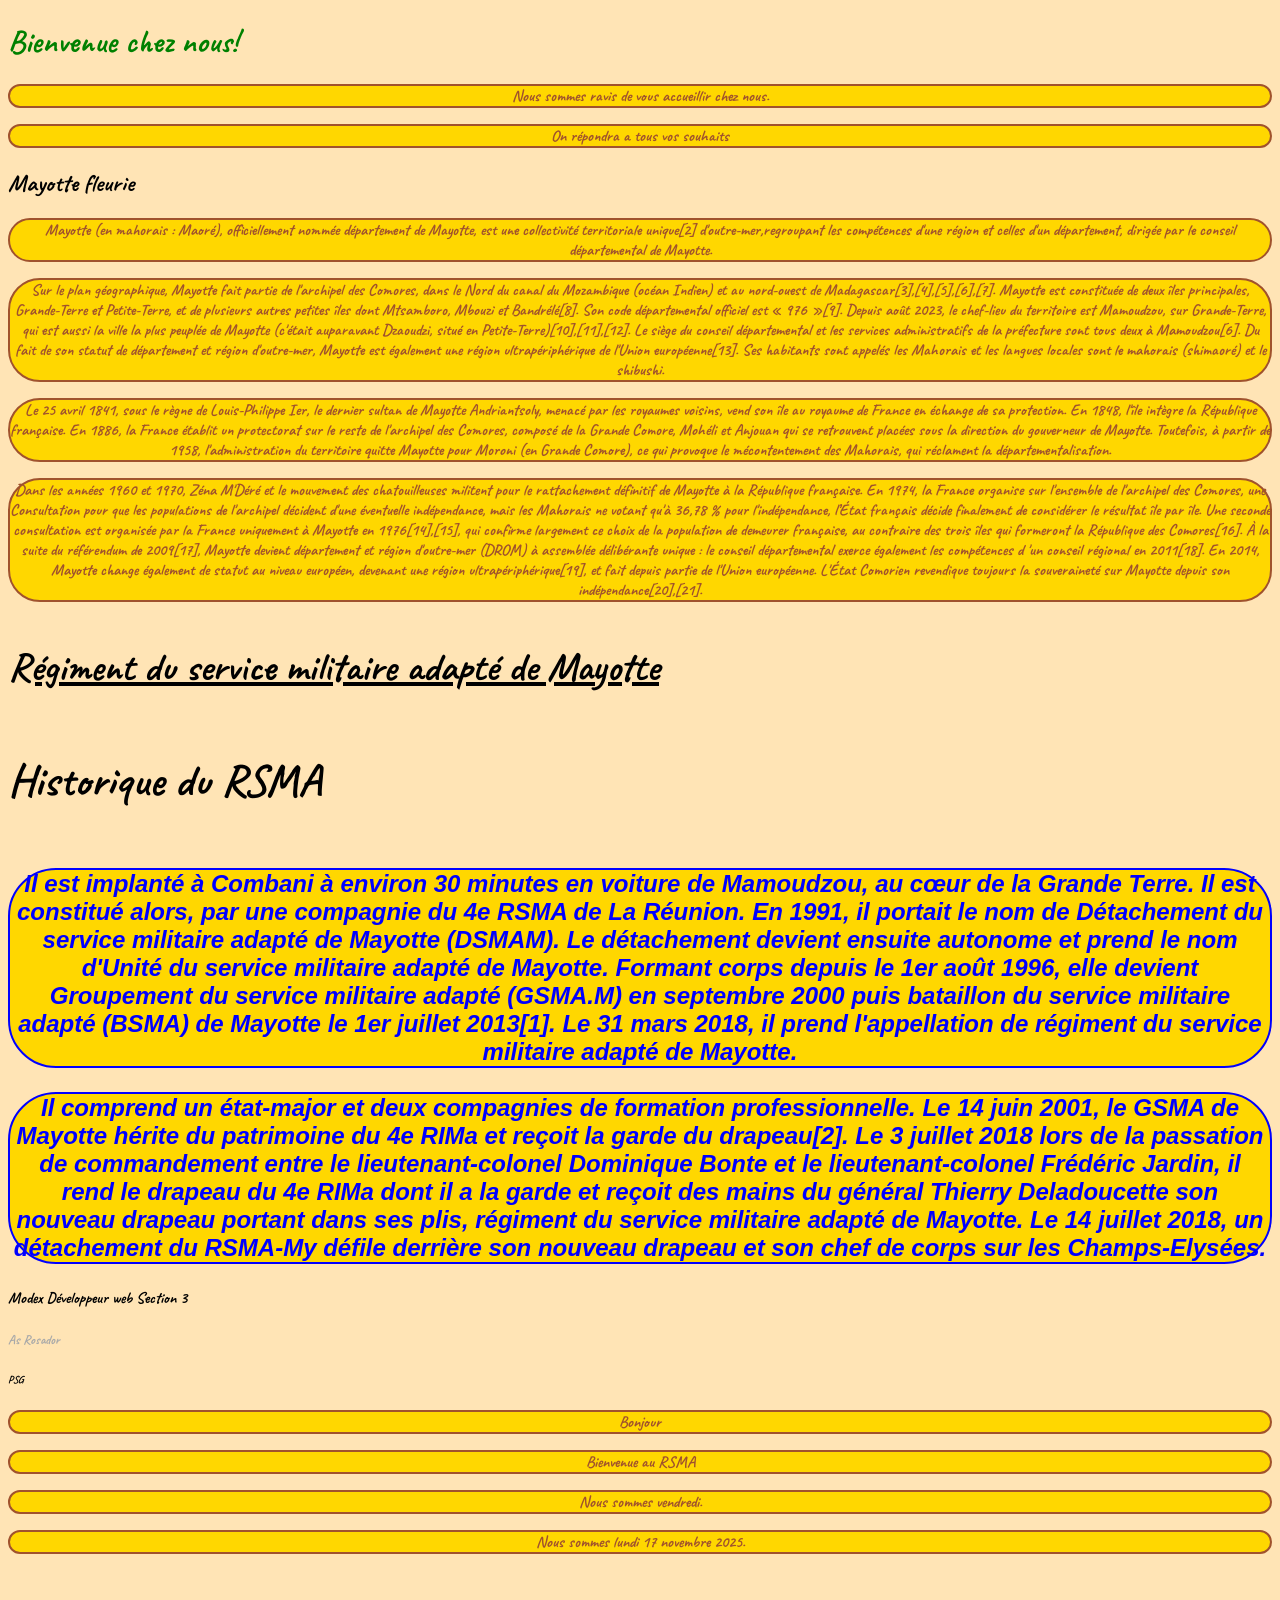
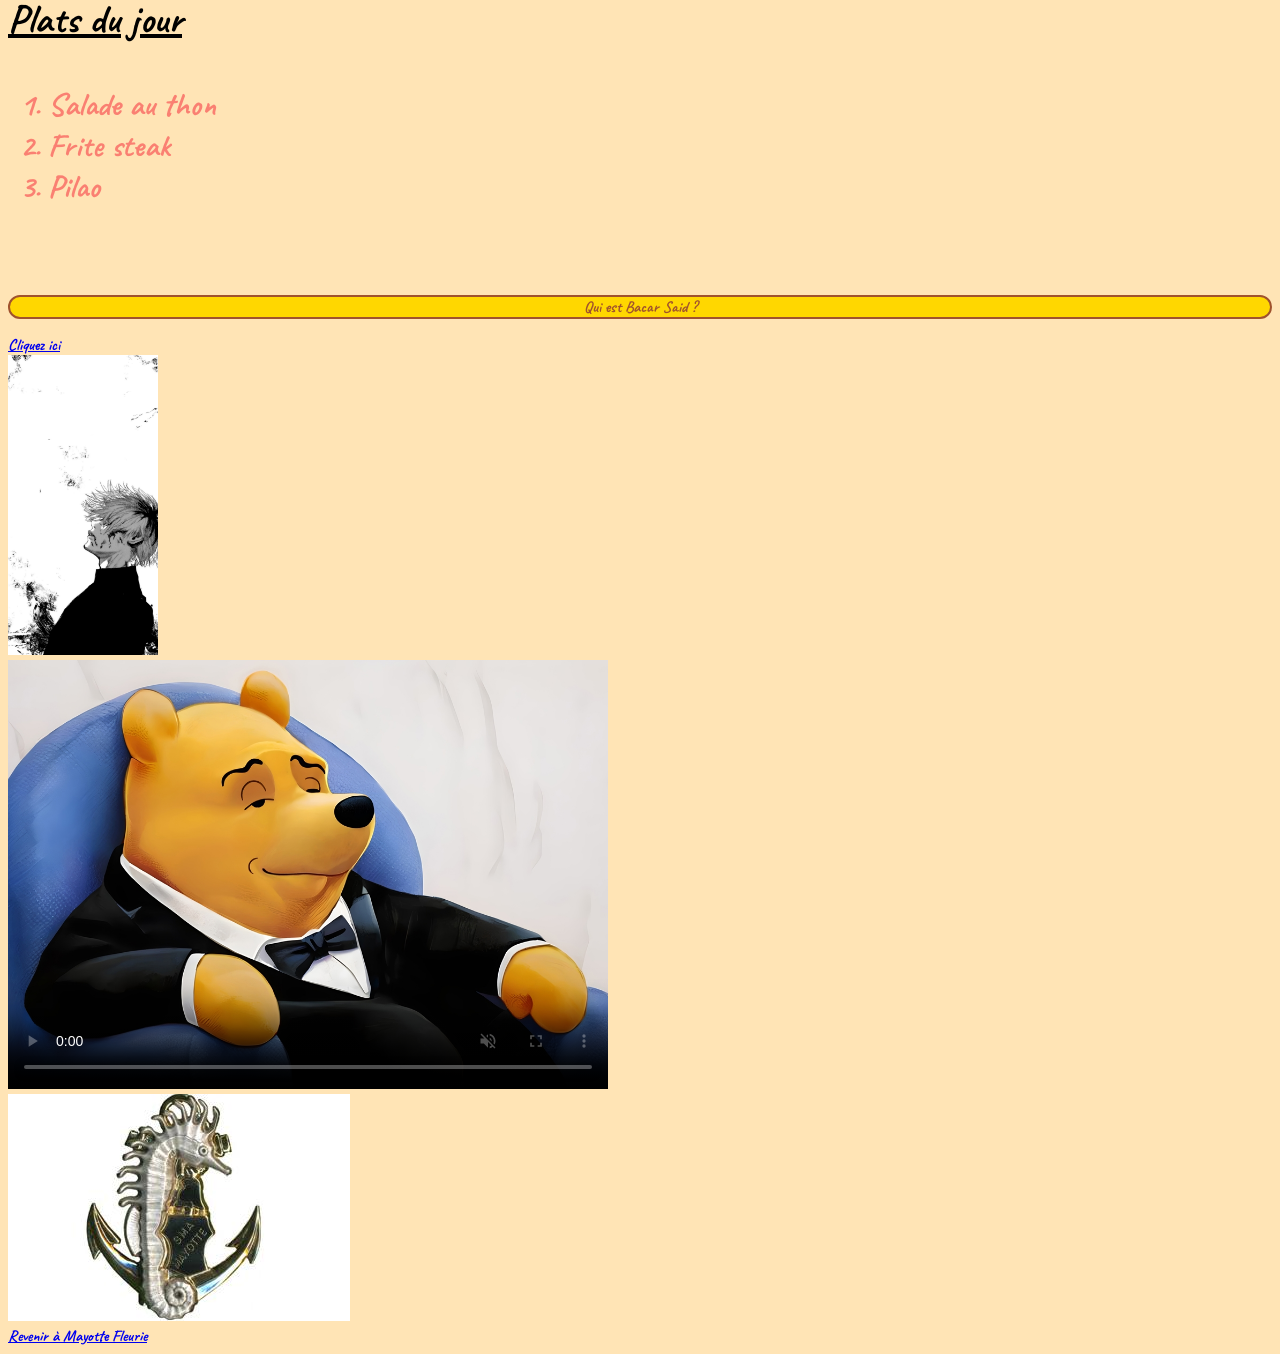
<file: index.html>
<!DOCTYPE html>

<html lang="pt">

    <head>

        <meta charset="utf-8">
        <title> AS ROSADOR </title >
        <!--balise et attribut pour relier le fichier html au css-->
        <link href="style.css" rel="stylesheet">
        <!--Etape 1 je me connecte à google fonts-->
        <link rel="preconnect" href="https://fonts.googleapis.com">
        <!--Etape 2 je passe la sécurité de google fonts-->
        <link rel="preconnect" href="https://fonts.gstatic.com" crossorigin>
        <!--Etape 3 j'ajoute la police que je souhaite-->
        <link href="https://fonts.googleapis.com/css2?family=Caveat&display=swap"
        rel="stylesheet">

    </head>

    <body>

        <!--Mon titre de niveau 1-->
        <h1>Bienvenue chez nous!</h1>
        <p>Nous sommes ravis de vous accueillir chez nous.</p>
        <p>On répondra a tous vos souhaits</p>


        <!--Mon titre de niveau 2-->
        <!--création d'un id-->
        <h2 id="mayotteFleurie">Mayotte fleurie</h2>
      
        <p>
            Mayotte (en mahorais : Maoré), officiellement nommée département de Mayotte, est une collectivité territoriale unique[2] d'outre-mer,regroupant les compétences d'une région et celles d'un département, dirigée par le conseil départemental de Mayotte. 
        </p> 
        
        <p>
            Sur le plan géographique, Mayotte fait partie de l'archipel des Comores, dans le Nord du canal du Mozambique (océan Indien) 
            et au nord-ouest de Madagascar[3],[4],[5],[6],[7]. Mayotte est constituée de deux îles principales, Grande-Terre et Petite-Terre,
            et de plusieurs autres petites îles dont Mtsamboro, Mbouzi et Bandrélé[8]. Son code départemental officiel est « 976 »[9]. 
            Depuis août 2023, le chef-lieu du territoire est Mamoudzou, sur Grande-Terre, qui est aussi la ville la plus peuplée de Mayotte 
            (c'était auparavant Dzaoudzi, situé en Petite-Terre)[10],[11],[12]. Le siège du conseil départemental et les services administratifs 
            de la préfecture sont tous deux à Mamoudzou[6]. Du fait de son statut de département et région d'outre-mer, Mayotte est également 
            une région ultrapériphérique de l'Union européenne[13]. Ses habitants sont appelés les Mahorais et les langues locales 
            sont le mahorais (shimaoré) et le shibushi.
        </p> 
            
        <p>
            Le 25 avril 1841, sous le règne de Louis-Philippe Ier, le dernier sultan de Mayotte Andriantsoly, menacé par les royaumes voisins, 
            vend son île au royaume de France en échange de sa protection. En 1848, l'île intègre la République française. En 1886, 
            la France établit un protectorat sur le reste de l'archipel des Comores, composé de la Grande Comore, Mohéli et Anjouan qui se retrouvent 
            placées sous la direction du gouverneur de Mayotte. Toutefois, à partir de 1958, l'administration du territoire quitte Mayotte pour Moroni 
            (en Grande Comore), ce qui provoque le mécontentement des Mahorais, qui réclament la départementalisation.
        </p> 
            
        <p>
            Dans les années 1960 et 1970, Zéna M'Déré et le mouvement des chatouilleuses militent pour le rattachement définitif de Mayotte à la République française. 
            En 1974, la France organise sur l'ensemble de l'archipel des Comores, une Consultation pour que les populations de l'archipel décident d'une éventuelle indépendance,  mais les Mahorais ne votant qu'à 36,78 % pour l'indépendance, l’État français décide finalement de considérer le résultat île par île. 
            Une seconde consultation est organisée par la France uniquement à Mayotte en 1976[14],[15], qui confirme largement ce choix de la population de demeurer française, au contraire des trois îles qui formeront la République des Comores[16]. À la suite du référendum de 2009[17], 
            Mayotte devient département et région d'outre-mer (DROM) à assemblée délibérante unique : le conseil départemental exerce également les compétences 
            d 'un conseil régional en 2011[18]. En 2014, Mayotte change également de statut au niveau européen, devenant une région ultrapériphérique[19], 
            et fait depuis partie de l'Union européenne. L'État Comorien revendique toujours la souveraineté sur Mayotte depuis son indépendance[20],[21].
        </p> 

        <!--Mon titre de niveau 3-->
        <h3>Régiment du service militaire adapté de Mayotte</h3>

        <h4 id="ht">Historique du RSMA</h4>

        <p class="rsma">
            Il est implanté à Combani à environ 30 minutes en voiture de Mamoudzou, au cœur de la Grande Terre. Il est constitué alors, par une compagnie du 4e RSMA de La Réunion. En 1991, il portait le nom de Détachement du service militaire adapté de Mayotte (DSMAM). Le détachement devient ensuite autonome et prend le nom d'Unité du service militaire adapté de Mayotte. Formant corps depuis le 1er août 1996, elle devient Groupement du service militaire adapté (GSMA.M) en septembre 2000 puis bataillon du service militaire adapté (BSMA) de Mayotte le 1er juillet 2013[1]. Le 31 mars 2018, il prend l'appellation de régiment du service militaire adapté de Mayotte.   
        </p>

        <p class="rsma">
            Il comprend un état-major et deux compagnies de formation professionnelle. Le 14 juin 2001, le GSMA de Mayotte hérite du patrimoine du 4e RIMa et reçoit la garde du drapeau[2]. Le 3 juillet 2018 lors de la passation de commandement entre le lieutenant-colonel Dominique Bonte et le lieutenant-colonel Frédéric Jardin, il rend le drapeau du 4e RIMa dont il a la garde et reçoit des mains du général Thierry Deladoucette son nouveau drapeau portant dans ses plis, régiment du service militaire adapté de Mayotte. Le 14 juillet 2018, un détachement du RSMA-My défile derrière son nouveau drapeau et son chef de corps sur les Champs-Elysées.
        </p>

        <!--Mon titre de niveau 4-->
        <h4>Modex Développeur web Section 3</h4>

        <!--Mon titre de niveau 5-->
        <h5>As Rosador</h5>

        <!--Mon titre de niveu 6-->
        <h6>PSG</h6>

        <p>Bonjour</p>
        <p>Bienvenue au RSMA</p>
        <p> Nous sommes vendredi.</p>
        <p> Nous sommes lundi 17 novembre 2025.</p> 
        
        <h3>Plats du jour</h3>
        
        <ol>
            <!--C'est le menu de mon restaurant-->
            <li>Salade au thon</li>
            <li>Frite steak</li>
            <li>Pilao</li>
            
        </ol>
        
        <br> <br>

        <p>Qui est Bacar Said ?</p>
        <!--J'ai créer un lien hypertext vers a-propos2-->

        <!--c'est le lien pour me contacter-->
        <a target="_blank" href="a-propos2.html"> Cliquez ici </a> <br>
       
       
        <img src="image.jpg" alt="image de kaneki" width="150" height="300"> <br>

        <video width="600" controls muted loop poster="winni.jpg">
        <source src="vidéo.mp4" type="video/mp4">
        Votre navigateur ne supporte pas la balise vidéo.
        </video> <br>
        
        <img src="rsma.jpg" alt="Insigne du RSMA Mayotte" title="Insigne du RSMA Mayotte"> <br>

        <a href="#mayotteFleurie" >Revenir à Mayotte Fleurie</a> 

    </body>

</html>
</file>
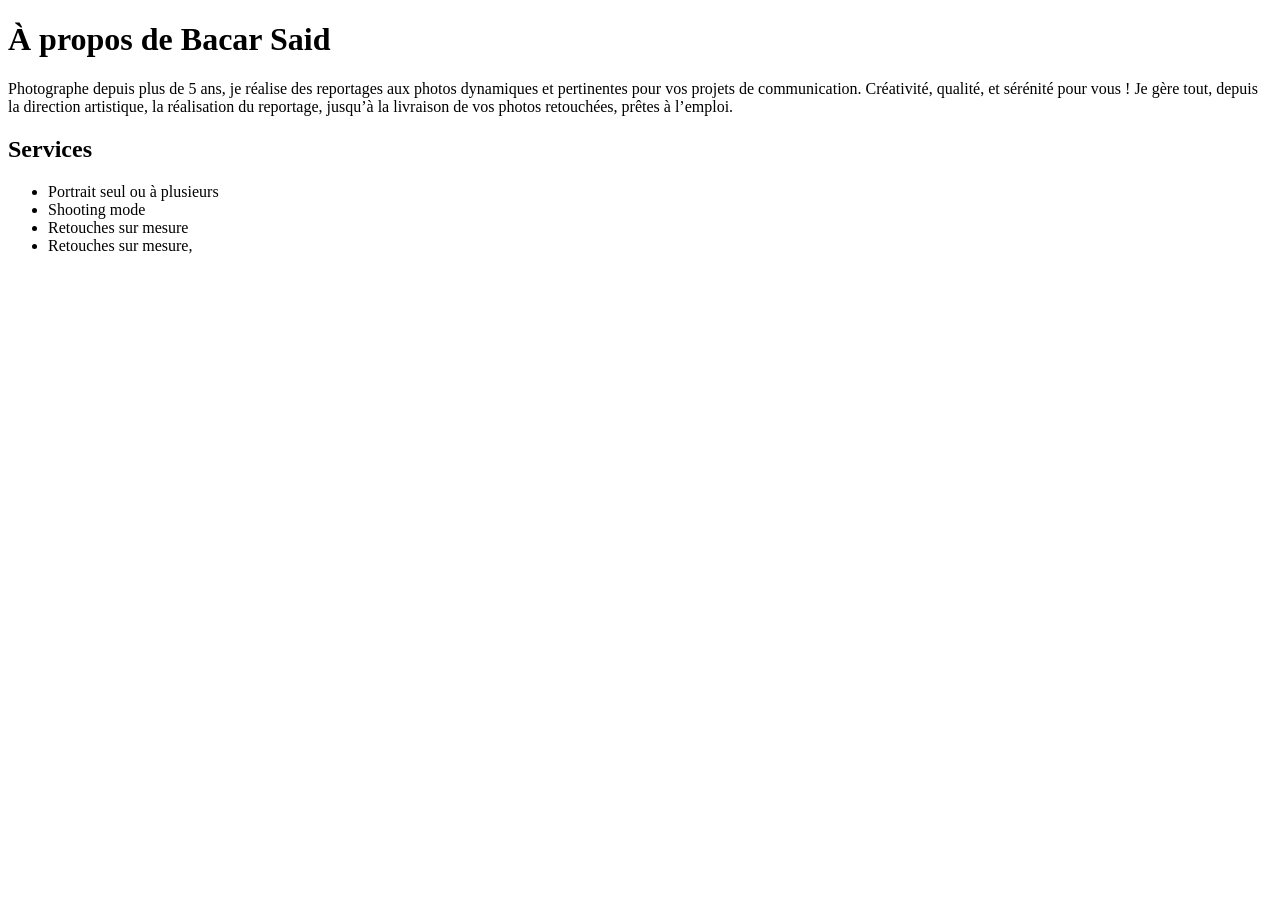
<file: a propos.html>
<!DOCTYPE html>
<html lang="fr">
  <head>
    <meta charset="utf-8">
    <title>À propos de Bacar Said</title>
  </head>

  <body>
    <p>
        <h1>
            À propos de Bacar Said
        </h1>
      Photographe depuis plus de 5 ans, je réalise des reportages aux photos
      dynamiques et pertinentes pour vos projets de communication. Créativité,
      qualité, et sérénité pour vous ! Je gère tout, depuis la direction
      artistique, la réalisation du reportage, jusqu’à la livraison de vos
      photos retouchées, prêtes à l’emploi.
    </p>

    <h2>Services</h2>
    <ul>
      <li>Portrait seul ou à plusieurs</li>
      <li>Shooting mode</li>
      <li>Retouches sur mesure</li>
      <li>Retouches sur mesure,</li>
    </ul>
  </body>
</html>
</file>
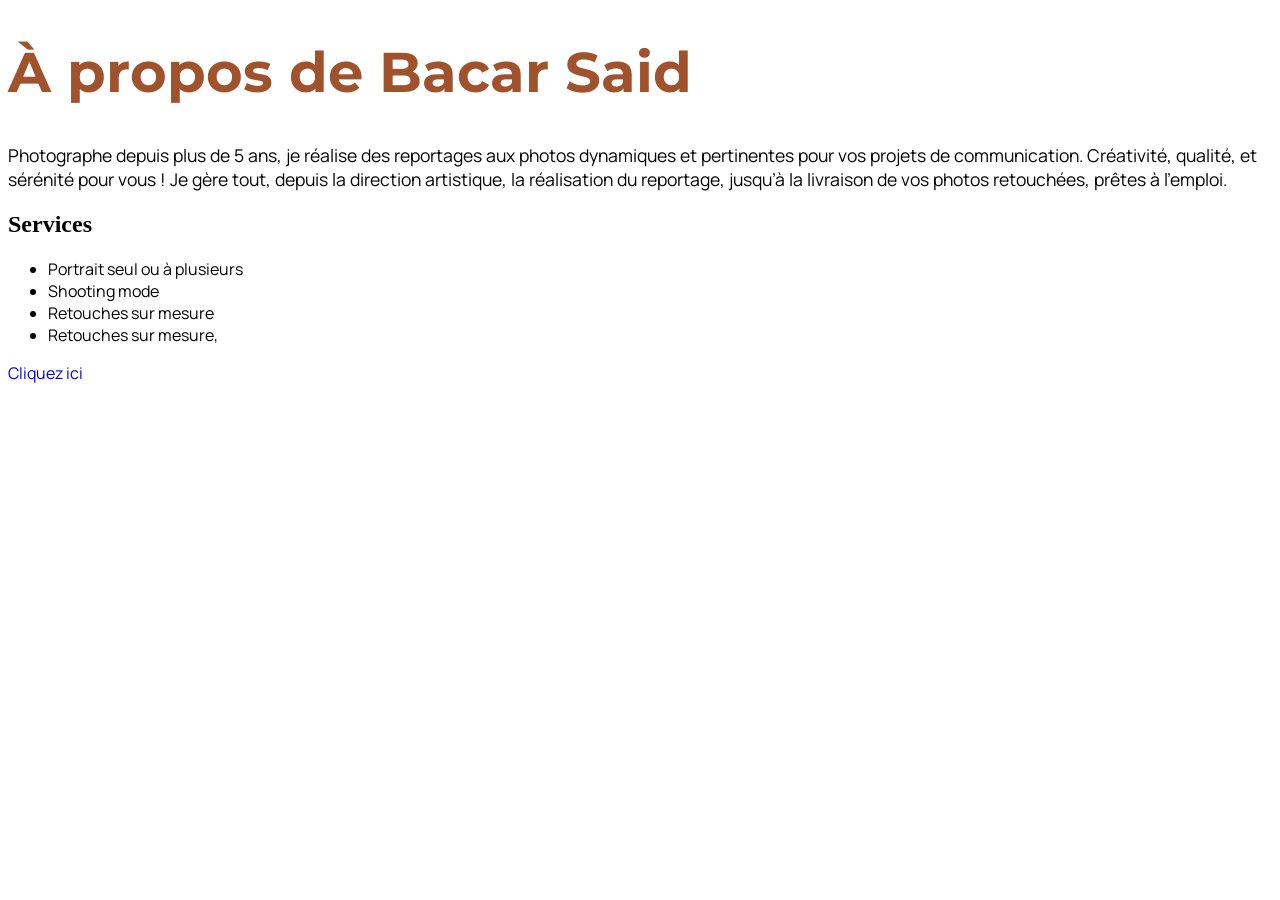
<file: a-propos2.html>
<!DOCTYPE html>

<html lang="fr">
  
  <head>
    
    <!--la balise meta charset sert à spécifier l'encodage des 
    caractères utilisés dans un document HTML-->
    <meta charset="utf-8">
    <title>À propos de Bacar Said</title>
    <link href="apropos.css" rel="stylesheet">
    <!--Etape 1 je me connecte à google fonts-->
    <link rel="preconnect" href="https://fonts.googleapis.com">
    <!--Etape 2 je passe la sécurité de google fonts-->
    <link rel="preconnect" href="https://fonts.gstatic.com" crossorigin>
    <!--Etape 3 j'ajoute la police que je souhaite-->
    <link href="https://fonts.googleapis.com/css2?family=Manrope&display=swap"
    rel="stylesheet">
  
    <!--Etape 1 je me connecte à google fonts-->
    <link rel="preconnect" href="https://fonts.googleapis.com">
    <!--Etape 2 je passe la sécurité de google fonts-->
    <link rel="preconnect" href="https://fonts.gstatic.com" crossorigin>
    <!--Etape 3 j'ajoute la police que je souhaite-->
    <link href="https://fonts.googleapis.com/css2?family=Montserrat&display=swap"
    rel="stylesheet">

  </head>

  <body>
    
    <!--la balise h1 permet de faire un titre de niveau 1-->
    <h1>
            À propos de Bacar Said
    </h1>
    
    <p>
      Photographe depuis plus de 5 ans, je réalise des reportages aux photos
      dynamiques et pertinentes pour vos projets de communication. Créativité,
      qualité, et sérénité pour vous ! Je gère tout, depuis la direction
      artistique, la réalisation du reportage, jusqu’à la livraison de vos
      photos retouchées, prêtes à l’emploi.
    </p>

    <!--la balise h2 est celle pour faire un titre de niveau 2-->
    <h2>Services</h2>
   
    <!--la balise ul permet de faire une liste non ordonée-->
    <ul>
     
      <li>Portrait seul ou à plusieurs</li>
      <li>Shooting mode</li>
      <li>Retouches sur mesure</li>
      <li>Retouches sur mesure,</li>
   
     </ul>
    <a target="_blank" href="https://www.arte.tv/fr/"> Cliquez ici </a>

  </body>

</html>
</file>
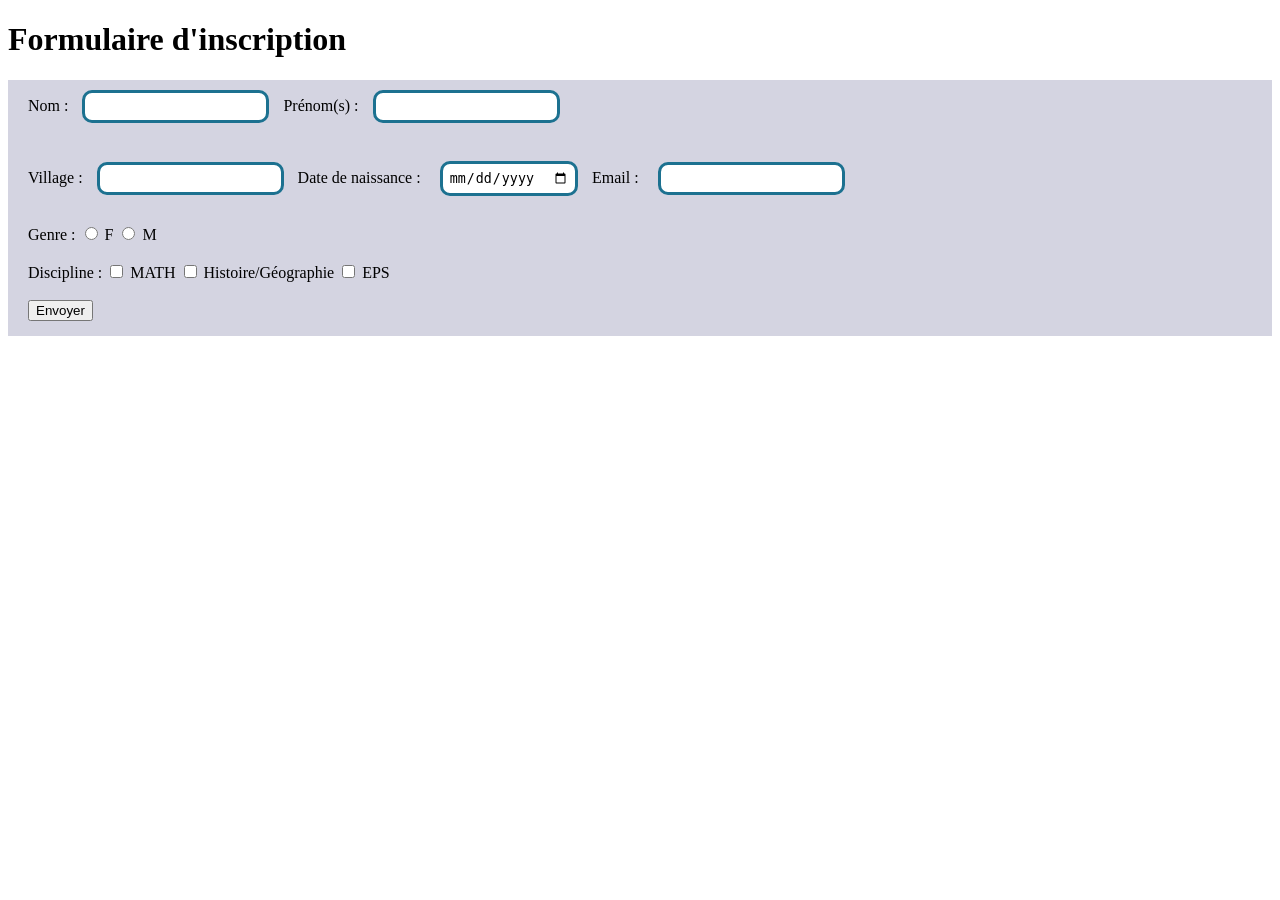
<file: formulaire.html>
<!--Je crée un formulaire d'inscription-->
<!Doctype html>
   
    <html lang="fr">

        <head>
           
            <meta charset="utf-8">
            <title> Formulaire </title>
            <link href="formulaire.css" rel="stylesheet">
            

        </head>

        <body>

            <h1> Formulaire d'inscription</h1>

            <!--C'est avec la balise forme qu'on peut faire des formulaires-->
          
            <form action="#" method="post" > <!--Début du formulaire-->
                <div>
                 <!--la balise label permet de d'écrire un texte et input type décrit ce qu'il aura comme information sur le formulaire. Le label est l'input sont relié grâce aux attribut for et name.-->
                 <label for="nom">Nom :</label> 
                 <input type="text" name="nom" id="nom">
                 

                 <label for="prenom">Prénom(s) :</label> 
                 <input type="text" name="prenom" id="prenom">
                 
                </div> <br><br>
                    

                <div id="you">
                 <label for="village" class="bot">Village :</label> 
                 <input type="text" name="village" id="village">
                 

                 <label for="dateDeNaissance" class="bot">Date de naissance :</label> 
                 <input type="date" name="dateDeNaissance" id="dateDeNaissance">
                 
                 <label for="email" class="bot">Email : </label>
                 <input type="email" name="email" id="email">
                </div> <br><br>

                 <div>
                 <label>Genre :</label>
                 <input type="radio" name="genre" id="genre"> <!--avec l'attribut radit tu peut cocher qu'un seule proposition-->
                 <label for="genre"> F </label> 

                 <input type="radio" name="genre"  id="genre">
                 <label for="genre"> M </label> 
                  
                 
                 </div> <br><br>

                 <div> 
                    <label >Discipline : </label> 
                    <input type="checkbox" name="ds" id="ds">
                    <label for="math">MATH</label>

                    <input type="checkbox" name="ds" id="ds"> <!--avec l'attribut checkbox tu peut cocher le nombre de proposition que tu veux-->
                    <label for="math">Histoire/Géographie</label>

                    <input type="checkbox" name="ds" id="ds">
                    <label for="math">EPS</label>  

                 </div>
                                

                 <br><br>
                 <!--La balise button sert a faire un boutton-->
                 <button type="submit">Envoyer</button>

             </form> <!--Fin du formulaire-->
            


















        </body>




    </html>
</file>
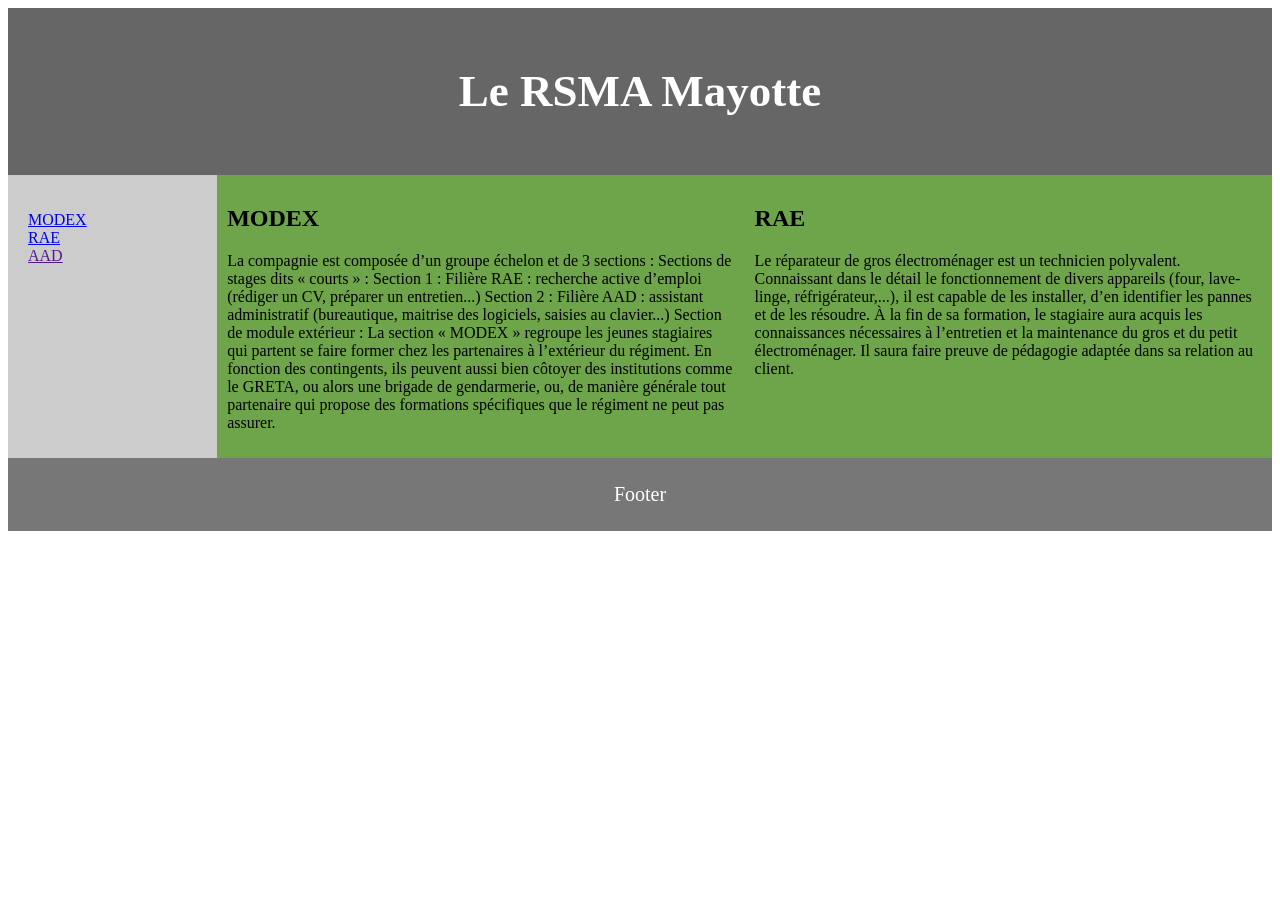
<file: layout.html>
<!DOCTYPE html>

<!DOCTYPE html>
<html lang="fr">
<head>
    <meta charset="UTF-8">
    <!--Cette balise va nous aider à rendre le site responsive,c'est-à-dire la capacité à s'adapter a différents tailles d'écrans-->
    <meta name="viewport" content="width=device-width, initial-scale=1.0"> 
    <title>Layout</title>
    <link href="layout.css" rel="stylesheet">
</head>
<body>
    <!--Je suis a l'entête de ma page web-->
   <header>
    <h2>Le RSMA Mayotte</h2>
   </header> 

   <!--Ma section-->
   <section>
     <!--Barre de navigation-->
     <nav>
        <ul>
            <li><a href="#modex">MODEX</a></li>
            <li><a href="#rae">RAE</a></li>
            <li><a href="">AAD</a></li>
        </ul>

     </nav>

     <!--Je présente l'article de ma section-->
     <article>
        <h2 id="modex">MODEX</h2>
        <p>
        La compagnie est composée d’un groupe échelon et de 3 sections :

        Sections de stages dits « courts » :
        Section 1 :
        Filière RAE : recherche active d’emploi (rédiger un CV, préparer un entretien...)
        Section 2 :
        Filière AAD : assistant administratif (bureautique, maitrise des logiciels, saisies au clavier...)
        Section de module extérieur :
        La section « MODEX » regroupe les jeunes stagiaires qui partent se faire former chez les partenaires à l’extérieur du régiment. En fonction des contingents, ils peuvent aussi bien côtoyer des institutions comme le GRETA, ou alors une brigade de gendarmerie, ou, de manière générale tout partenaire qui propose des formations spécifiques que le régiment ne peut pas assurer.
        </p>
    </article>
    <article>
        <h2 id="rae">RAE</h2>
        <p>
        Le réparateur de gros électroménager est un technicien polyvalent. Connaissant dans le détail le fonctionnement de divers appareils (four, lave-linge, réfrigérateur,...), il est capable de les installer, d’en identifier les pannes et de les résoudre. À la fin de sa formation, le stagiaire aura acquis les connaissances nécessaires à l’entretien et la maintenance du gros et du petit électroménager. Il saura faire preuve de pédagogie adaptée dans sa relation au client. 
        </p>
    </article>
   </section>

   <!--Je présente le footer de ma page-->
    <footer>
        <p>Footer</p>
    </footer>
</body>
</html>
</file>
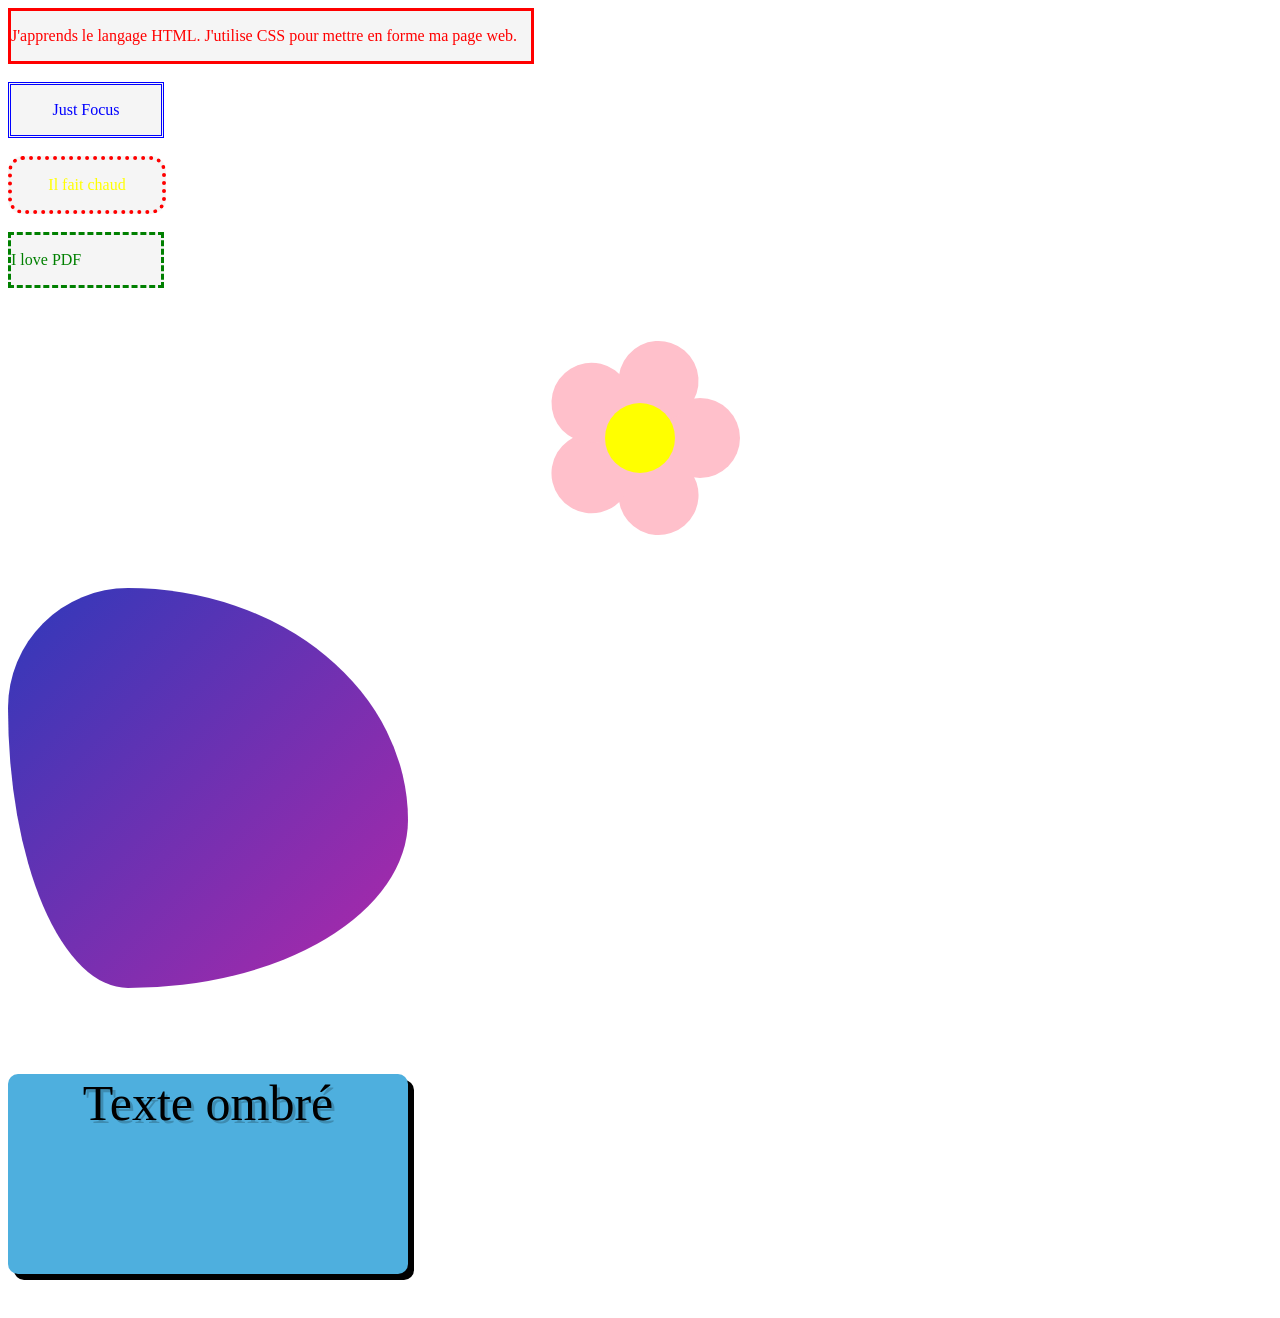
<file: service.html>
<!DOCTYPE html>

    <html lang="fr">
        <head>
            <!--meta charset permet d'encoder correctement le site web-->
            <meta charset="utf-8">
            <!--Je crée le titre de l'onglet de la page web avec la balise title-->
            <title> Service </title>
            <!--J'importe mon fichier css avec ce code l'attribut href est pour trouver le fichier et l'attribut rel pour relier html et css-->
            <link href="service.css" rel="stylesheet">
        </head>

        <body>
            <!--La balise div permet de créer une section,division du code-->
            <div id="divSolid">
                <p>
                    J'apprends le langage HTML. 
                    J'utilise CSS pour mettre en forme ma page web.
                </p>

            </div> 
            <br>

            <div id="divDouble">
                <p>
                    Just Focus
                </p> 
            </div>
            <br>

            <div id="divDotted">
                <p>
                    Il fait chaud
                </p> 
            </div> 
            <br>
            
            <div id="divDashed">
                <p>I love PDF</p>
            </div>

            <!--Code pour faire une fleur-->
            <div class="flower">
                <div class="petal"></div>
                <div class="petal"></div>
                <div class="petal"></div>
                <div class="petal"></div>
                <div class="petal"></div>
                <div class="center"></div>
            </div>

            <div id="pierre">

            </div>
            <br> <br>
            <div id="ombre">
               <p>Texte ombré</p> 
            </div>
            <br><br>
            


        </body>


    </html>
</file>
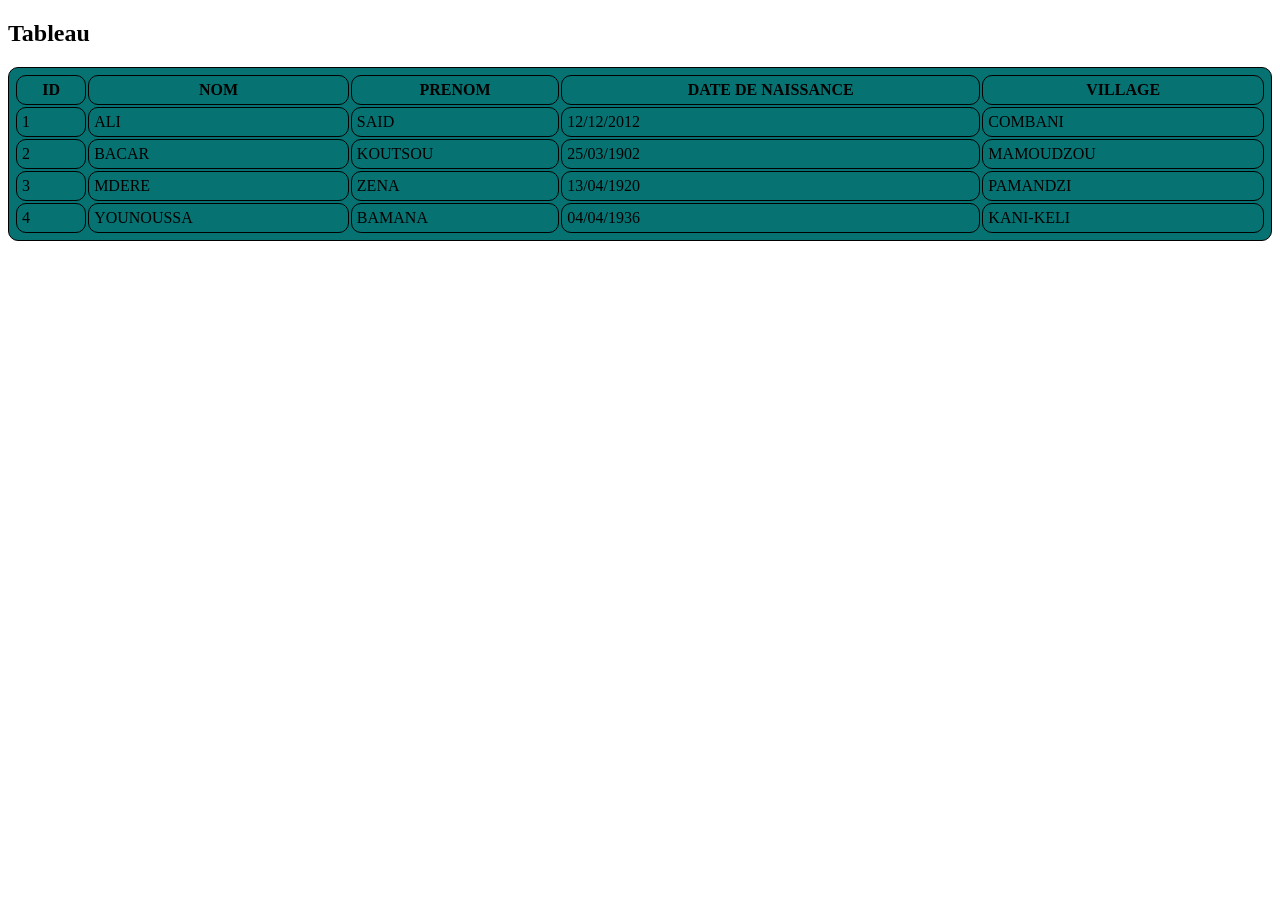
<file: tableau.html>
<!DOCTYPE html>

<html>

    <head>
        <meta charset="utf-8">
        <title> Tableau </title>
        <link href="tableau.css" rel="stylesheet">

    </head>

    <body>

        <h2>Tableau</h2>

        <table style="width:100%">
        <tr>  <!--la balise (tr) table row crée des lignes-->
            <th>ID</th> <!--la balise (th) table head crée une cellule d'en-tête-->
            <th>NOM</th>
            <th>PRENOM</th>
            <th>DATE DE NAISSANCE</th>
            <th>VILLAGE</th>
        </tr>
        <tr>
            <td>1</td> <!--la balise (td) table data crée une cellule normale-->
            <td>ALI</td>
            <td>SAID</td>
            <td>12/12/2012</td>
            <td>COMBANI</td>
        </tr>
        <tr>
            <td>2</td>
            <td>BACAR</td>
            <td>KOUTSOU</td>
            <td>25/03/1902</td>
            <td>MAMOUDZOU</td>
        </tr>
        <tr>
            <td>3</td>
            <td>MDERE</td>
            <td>ZENA</td>
            <td>13/04/1920</td>
            <td>PAMANDZI</td>
        </tr>
        <tr>
            <td>4</td>
            <td>YOUNOUSSA</td>
            <td>BAMANA</td>
            <td>04/04/1936</td>
            <td>KANI-KELI</td>
        </tr>
        </table>

    </body>

</html>
</file>
<file: style.css>
/* j'écris dans les accolade les attribut */
p {
    color: #A0522D;
    background-color: #FFD700;
    border: 2px solid ;
    border-radius: 2em;
    text-align: center;
}

h1 {
    color: green;
}

h5 {
    color: #A9A9A9;
}

ol {
    color: #FA8072;
    font-size: 2em;
}

/* Pour sélectionner une classe sur css on débute par un point (.) ensuite on met le nom de la classe.
Par exemple içi je séléctionne la classe rsma.*/
.rsma {
    color: blue;
    font-size: 1.5em;
    Font-family: 'Oswald', sans-serif;
    font-style: italic
}

body {
    Font-family: 'Caveat', sans-serif;
    background-color: #FFE4B5;
    font-weight: bold;
}

h3 {
    font-size: 40px;
    text-decoration: underline;
}

#ht {
    font-size: 45px;
}
</file>
<file: apropos.css>
h1 {
     font-size: 3.5em;
     color: #A0522D;
     Font-family: 'Montserrat', sans-serif;
}

p {
     font-size: 1.1em;
     Font-family: 'Manrope', sans-serif;
}

ul {

     font-size: 1em;
     Font-family: 'Manrope', sans-serif;
}

a {
    font-size: 1.em;    
    Font-family: 'Manrope', sans-serif;
    text-decoration: none;
}
</file>
<file: formulaire.css>
form{
background-color: rgba(83, 83, 137, 0.252);
    
}

div {
    display: inline;
    margin-left: 20px;
}

input[type=text], input[type=date], input[type=email]  { /*On s'intéresse seulement aux input de type text seulement */
    padding: 6px; /*Ajoute un espace à l'intérieur de la balise <input>*/
    margin: 10px; /*Ajoute un espace extérieur de la balise <input>*/
    border: solid; 
    border-radius: 10px;
    border-color: rgb(28, 113, 144);

}

button {
    
    margin-left: 20px;
    margin-bottom: 15px;
  
}

input[type=date] {
    padding: 6px; /*Augmentation de l'espace intérieur de l'attribut date*/
    margin-left: 15px;

}

input[type=email] {
    padding: 6px;
    margin-left: 15px;

}
</file>
<file: layout.css>
/*Avec ce sélecteur on sélectionne tout le code et on le met dans une boite*/
* {
    box-sizing: border-box;
}

/*Mise en forme du header*/
header {
    background-color: #666;
    padding: 20px; /*Pour augmenter l'espace intérieur*/
    text-align: center; /*Permet d'aligner le texte au centre*/
    color: white;
    font-size: 30px;
}

/*Mise en forme de la section. J'utilise la notion flebox*/
section {
    /*Optimise l'affichage sur différents tailles d'écrans*/
    display: -webkit-flex;
    display: flex;
}

/*Mise en forme de la barre de navigation <nav>*/
nav {
   -webkit-box-flex: 1;
   -ms-flex: 1;
   flex: 1;
   background-color: #ccc;
   padding: 20px;
}

nav ul {
list-style-type: none; 
padding: 0;
}

/*Mise en forme de la vue article <aticle>*/
article {
    -ms-flex: 3;
    -webkit-flex: 3;
    flex: 3;
    background-color: rgb(110, 164, 74);
    padding: 10px;
    
}

/*Mise en place de la footer*/
footer {
    text-align: center;
    background-color: #777;
    color: white;
    padding: 5px;
    font-size: 20px;
}
</file>
<file: service.css>
/*le sélecteur div sert a mettre des propriété commune sur toutes les div*/
div {
    width: 150px;
    height: 50px;
}

/*div est un sélecteur color est la propriété et la valeur est red ; color:red se nomme une instruction*/
/*La couleur du texte sera rouge et le la couleur d'arrière plan sera aquamarine*/
/*la valeur solid permet d'avoir une bordure solide*/
#divSolid {
    color: red;
    background-color: whitesmoke;
    border: solid;
    width: 520px;
}


/*la valeur double permet d'avoir une bordure en double*/
#divDouble {
border: double;
color: blue;
background-color: whitesmoke;
text-align: center;
}

/*la valeur dotted permet d'avoir une bordure en pointillée,elle est de couleur rouge et 4px d'épaisseur etj'ai aligné le texte au centre*/
#divDotted {
    border: dotted red 4px;
    color: yellow;
    background-color: whitesmoke;
    border-radius: 15px;
    text-align: center;
}

/*la valeur dashed permet d'avoir une bordure en forme dashed*/
#divDashed {
    border: dashed;
    color: green;
    background-color: whitesmoke;
    
} 
/*On voit les différents façon de faire des ombres sur css avec les différente valeurs*/

/*Code pour faire une fleur*/
.flower {
  position: relative;
  width: 200px;
  height: 200px;
  margin: 50px auto;
}

/*Code pour les pétales*/
.petal {
  width: 80px;
  height: 80px;
  background: pink;
  border-radius: 50%;
  position: absolute;
  top: 60px; /* centre vertical */
  left: 60px; /* centre horizontal */
  transform-origin: 40px 40px; /* centre du pétale */
}

.petal:nth-child(1) { transform: rotate(0deg) translateX(60px); }
.petal:nth-child(2) { transform: rotate(72deg) translateX(60px); }
.petal:nth-child(3) { transform: rotate(144deg) translateX(60px); }
.petal:nth-child(4) { transform: rotate(216deg) translateX(60px); }
.petal:nth-child(5) { transform: rotate(288deg) translateX(60px); }

/*Code pour le centre de la feuille*/
.center {
  width: 70px;
  height: 70px;
  background: yellow;
  border-radius: 50%;
  position: absolute;
  top: 65px;
  left: 65px;
}

/*On met une bordure avec la propriété border ensuite on arrondis les angles avec border radius enfin il y a le site web https://htmlcolorcodes.com/fr/ pour trouver la couleur qui convient le mieux. Pour faire un dégrader de couleur on utilise la valeur linear-gradient*/
#pierre {
    
    border-radius: 30% 70% 70% 30% / 30% 58% 42% 70%;
    background: linear-gradient(to bottom right, #2F39BA, #B028A9);
    width: 400px;
    height: 400px;
}

/*La propriété box-shadow permet de faire une ombre a notre figure et text-shadow met de l'ombre sur le texte.*/
#ombre{
    box-shadow: 6px 6px 0px rgba(0, 0, 0);
    text-shadow: 3px 3px 0px rgba(0,0,0,0.2);
    background-color: #4EAFDE;
    width: 400px;
    height: 200px;
    text-align: center;
    font-size: 50px;
    border-radius: 10px;

}
</file>
<file: tableau.css>
table, th, td {
  border:1px solid black; /*Pour mettre une bordure continue en noir sur le tableau*/
  background-color: rgb(7, 114, 114);
  border-radius: 10px; /*Pour arrondir les angle du tableau de 10 pixels*/
  padding: 5px; /*J'augmente l'espace intérieur de 5 pixels*/
}
</file>
